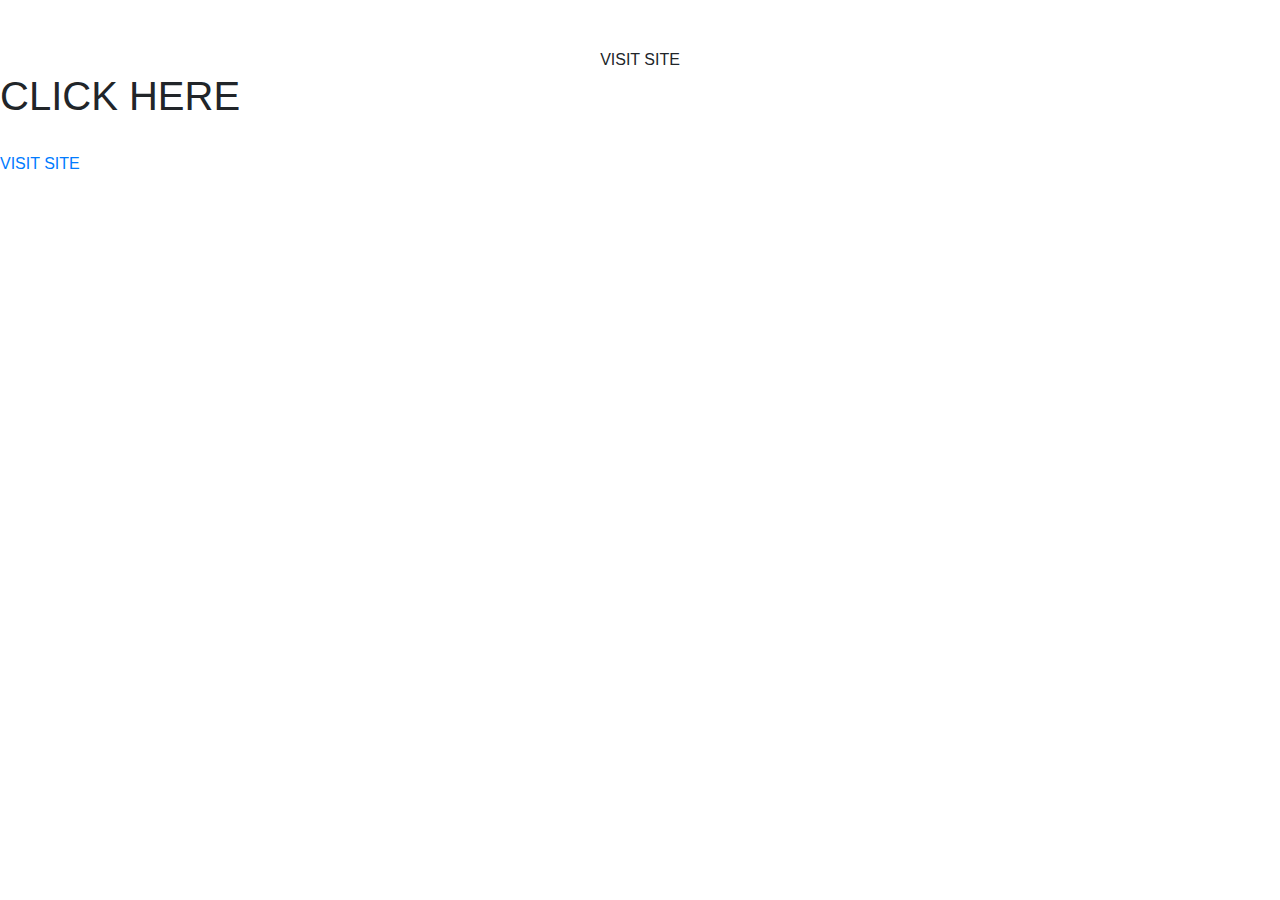
<file: index.html>
<!DOCTYPE html>
<html lang="en">
<head>
	<meta charset="UTF-8">
	<meta name="author" content="Dhruvil">
	<meta http-equiv="X-UA-Compatible" content="IE-edge">
	<meta name="viewport" content="width-device-width, initial-scale=1, shrink-to-fit=no">
	<title>E commerce</title>
	<link rel="stylesheet" href="https://maxcdn.bootstrapcdn.com/bootstrap/4.5.2/css/bootstrap.min.css">
	<script src="https://ajax.googleapis.com/ajax/libs/jquery/3.5.1/jquery.min.js"></script>
	<script src="https://cdnjs.cloudflare.com/ajax/libs/popper.js/1.16.0/umd/popper.min.js"></script>
	<script src="https://maxcdn.bootstrapcdn.com/bootstrap/4.5.2/js/bootstrap.min.js"></script>
</head>
<body>
	<br>
	<br>
	<center>VISIT SITE</center>
	<h1>CLICK HERE</h1>
	<br>
	<a href="home.php">VISIT SITE</a>
</body>
</html>
</file>
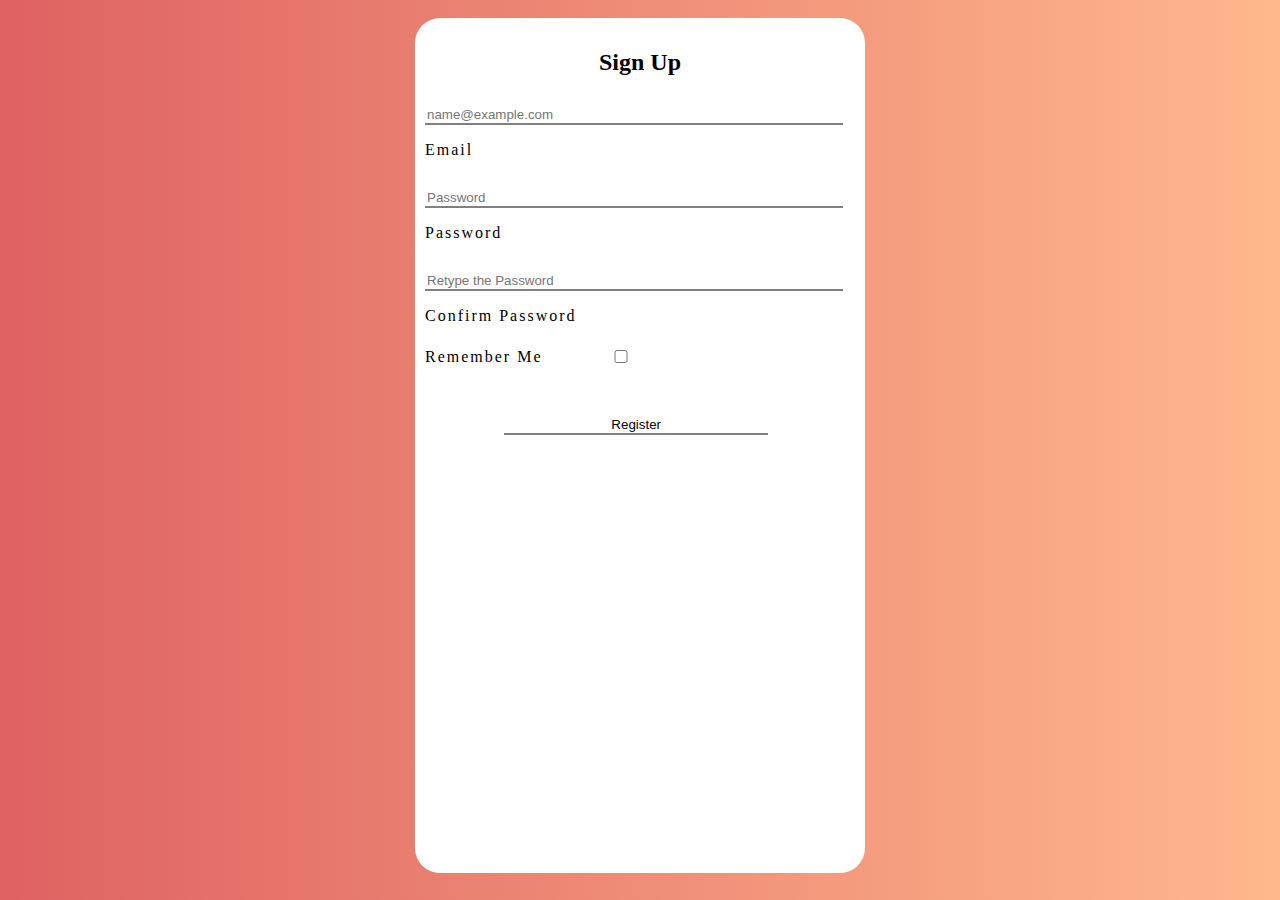
<file: signup.html>
<html>
<head>
<script src="https://ajax.googleapis.com/ajax/libs/jquery/3.5.1/jquery.min.js"></script>
<link rel="stylesheet" href="https://stackpath.bootstrapcdn.com/bootstrap/4.5.0/css/bootstrap.min.css" integrity="sha384-9aIt2nRpC12Uk9gS9baDl411NQApFmC26EwAOH8WgZl5MYYxFfc+NcPb1dKGj7Sk" crossorigin="anonymous">
	<style type="text/css">
	body{
			background:linear-gradient(to right, #de6262 0%, #ffb88c 100%);
		}
		#signup{
		width:450px;
		background:white;
		height:95vh;
		align:center;
		border-radius:25px;
		color:black;
		margin:2vh auto;
		}
		.sign_up{
		padding-top:1px;
		font-weight:bold;
		letter-spacing:2px;
		color:black;
		font-family:sans-serif;
		}
		.content{
		margin-left:10px;
		text-decoration:none;
		letter-spacing:2px;
		}
		input{
		background:white;
		width:95%;
		border:none;
		color:black;
		border-bottom:2px grey solid;
		}
		input[type="submit"]{
		margin-top:20px;
		margin-left:18%;
		width:60%;
		cursor:pointer;
		}
		p{
		margin-bottom:30px;
		}
		#email{
		margin-right:10px;
		}
		#newPassword{
		color:red;
		font-weight:bolder;
		position:relative;
		margin-top:-55px;
		opacity:0;
		}
		#emailText{
		color:red;
		font-weight:bold;
		position:relative;
		margin-top:-430px;
		letter-spacing:0px;
		opacity:0;
		}
		input:focus, textarea:focus, select:focus{
        outline: none;
		}
		.alert{
		margin-top:5px;
		text-align:center;
		
		}
	</style>
</head>
<body>
<form id="form" method="POST" action="form.php">
	<div id="signup">
		<div style="text-align:center">
			<p class="sign_up"><h2>Sign Up </h2></p>
			</div>
			<div class="content">

			<input type="email" id="email" placeholder="name@example.com" name="email"
			pattern = "^\w+([-+.']\w+)*@\w+([-.]\w+)*\.\w+([-.]\w+)*$" required>
			<p>Email <i id="emailIcon" style="color:red;opacity:0;" class="fa fa-info-circle" aria-hidden="true"></i></p>

			<input id="password" type="password" placeholder="Password" required name="Password">
			<p>Password <i id="passwordIcon" style="color:red;opacity:0" class="fa fa-info-circle" aria-hidden="true"></i></p> 

			<input id="confirmPassword" type="password" placeholder="Retype the Password" required>
			<p>Confirm Password </p>

			<p id="newPassword">Please enter a password</p>

			<p style="margin-top:15px;">Remember Me <input style= "margin-top:-16px;margin-left:-3%;" type="checkbox"></p>

			<input type="submit" value="Register" class="btn btn-primary" onclick="check()">

			<p id="error">

			</p>
    </div>
	</div>
</form>
	<script type="text/javascript">
	function check(){
		var i = $("#password").val();
		var j = $("#confirmPassword").val();
		if(i != j || i==""){
			$("#error").html('<div class="alert alert-danger" role="alert"><b>Passwords don\'t match</b></div>');
			$("#form").submit(function(e){
                e.preventDefault();
            });
		}
		else{
		$('#form').unbind('submit');
		}
		}
	</script>
	
</body>
</html>
</file>
